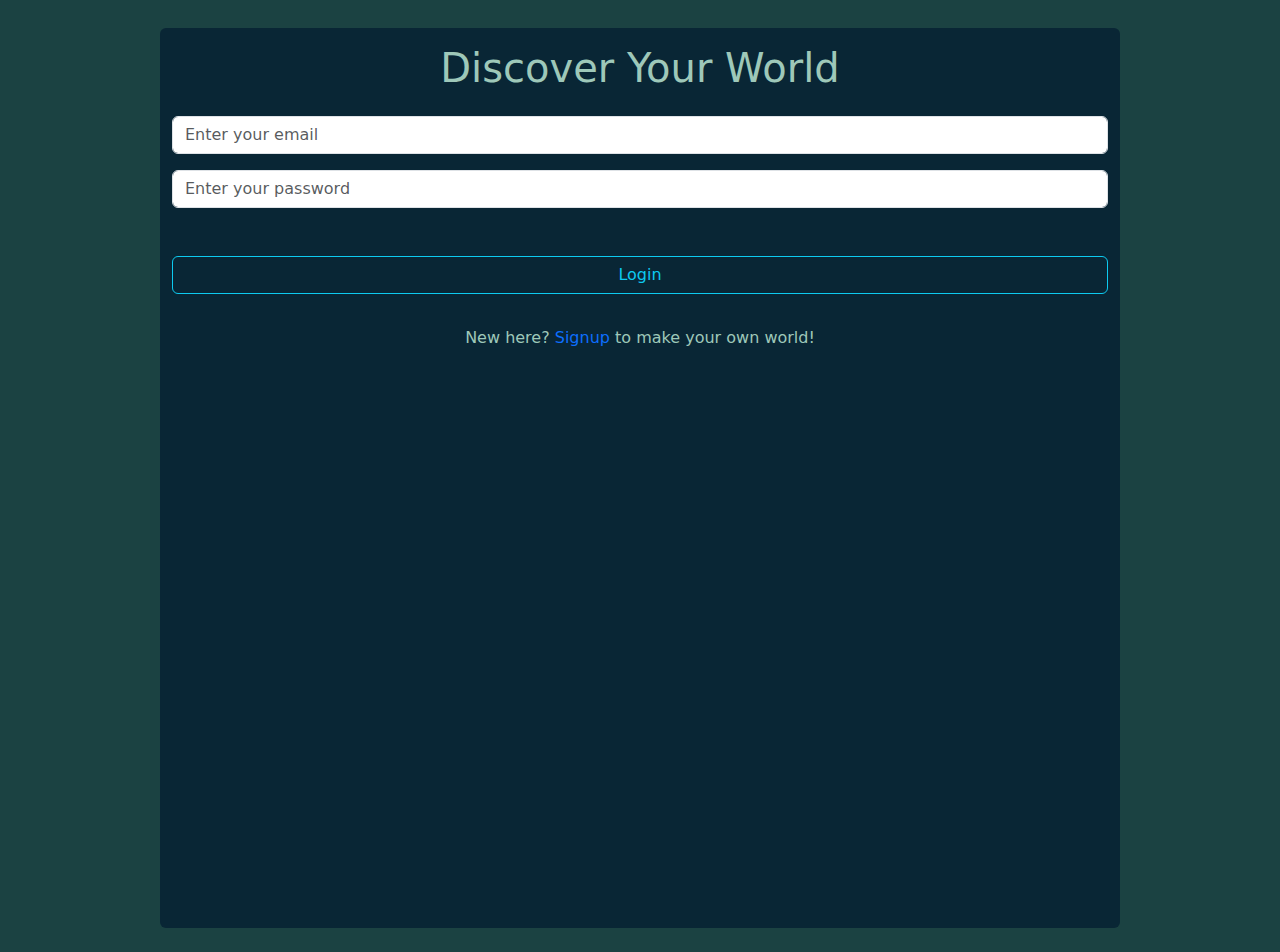
<file: index.html>
<!DOCTYPE html>
<html lang="en">
  <head>
    <meta charset="UTF-8" />
    <meta name="viewport" content="width=device-width, initial-scale=1.0" />
    <!-- -------------------------------- Title and icon -------------------------------- -->
    <title>Login Discover world</title>
    <link rel="icon" href="images/logo-color.png" />
    <!-- -------------------------------- Title and icon -------------------------------- -->
    <!-- -------------------------------- Css files -------------------------------- -->
    <link rel="stylesheet" href="css/all.min.css" />
    <link rel="stylesheet" href="css/bootstrap.min.css" />
    <link rel="stylesheet" href="css/bootstrap-icons.min.css" />
    <link rel="stylesheet" href="css/style.css" />
    <!-- -------------------------------- Css files -------------------------------- -->

    <!-- -------------------------------- Login page -------------------------------- -->
  </head>
  <body>
    <header class="py-4">
      <div class="container pt-1 w-75">
        <div class="row">
          <div class="col-sm-12 h-title rounded">
            <div class="first-layout mx-auto text-center">
              <h1 class="py-3">Discover Your World</h1>
              <div class="logInEmail pb-3">
                <input
                  id="logInEmailInput"
                  class="form-control"
                  type="text"
                  placeholder="Enter your email"
                />
              </div>

              <div class="logInPassword pb-5">
                <input
                  id="logInPasswordInput"
                  class="form-control"
                  type="password"
                  placeholder="Enter your password"
                />
              </div>

              <div id="requiredMessage" class="alert alert-danger d-none">
                All inputs is required!
              </div>
              <p id="eMsg" class="text-danger d-none">
                Your email or password is incorect
              </p>
            </div>

            <a
              class="btn btn-outline-info w-100 mb-3 text-decoration-none"
              id="loginBtn"
              onclick="logIn()"
              >Login</a
            >

            <div class="q-user text-center pt-3">
              <span class="">
                New here?
                <a
                  id="signUpLink"
                  class="text-decoration-none"
                  href="signup.html"
                  >Signup</a
                >
                to make your own world!
              </span>
            </div>
          </div>
        </div>
      </div>
    </header>

    <!-- -------------------------------- Login page -------------------------------- -->

    <!-- -------------------------------- JS files -------------------------------- -->

    <script src="js/bootstrap.bundle.min.js"></script>
    <script src="js/main.js"></script>
    <!-- -------------------------------- JS files -------------------------------- -->
  </body>
</html>
</file>
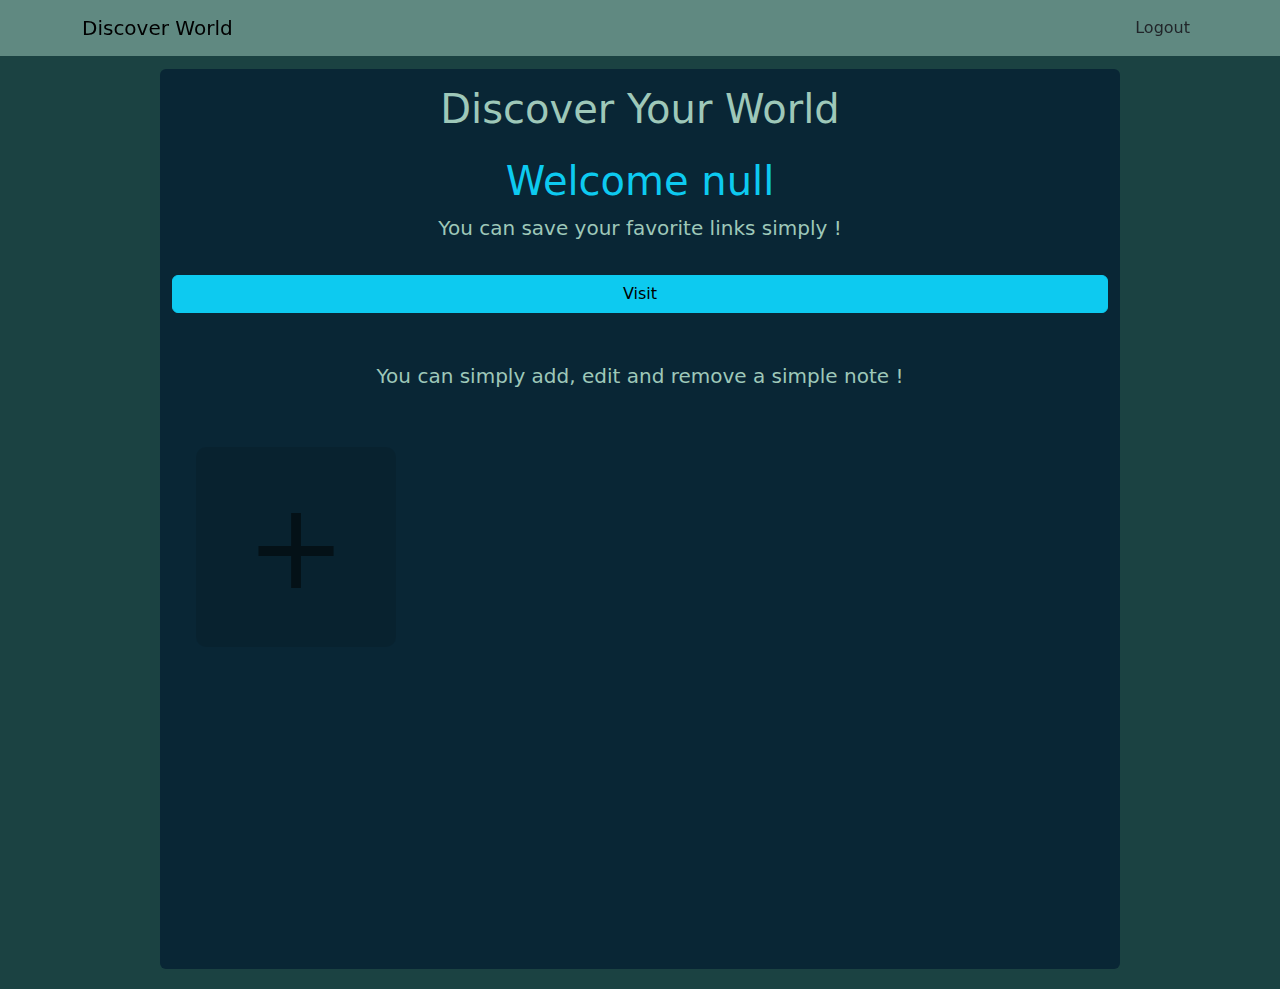
<file: home.html>
<!DOCTYPE html>
<html lang="en">
<head>
    <meta charset="UTF-8">
    <meta name="viewport" content="width=device-width, initial-scale=1.0">
    <!-- -------------------------------- Title and icon -------------------------------- -->
    <title>Home Discover world</title>
    <link rel="icon" href="images/logo-color.png">
    <!-- -------------------------------- Title and icon -------------------------------- -->

    <!-- -------------------------------- Css files -------------------------------- -->
    <link rel="stylesheet" href="css/all.min.css">
    <link rel="stylesheet" href="css/bootstrap.min.css">
    <link rel="stylesheet" href="css/bootstrap-icons.min.css">
    <link rel="stylesheet" href="css/home-style.css">
    <!-- -------------------------------- Css files -------------------------------- -->

    <!-- -------------------------------- Home page -------------------------------- -->
</head>
<body onload="displayUser()">

    <!-- -------------------------------- Navbar -------------------------------- -->
        <nav class="navbar navbar-expand-lg nav-custom ">
          <div class="container">
            <a class="navbar-brand" href="home.html">Discover World</a>
            <button class="navbar-toggler" type="button" data-bs-toggle="collapse" data-bs-target="#navbarSupportedContent"
              aria-controls="navbarSupportedContent" aria-expanded="false" aria-label="Toggle navigation">
              <span class="navbar-toggler-icon"></span>
            </button>
        
            <div class="collapse navbar-collapse" id="navbarSupportedContent">
              <ul class="navbar-nav ms-auto">
                <li class="nav-item">
                  <a class="nav-link btn btn-outline-danger text-dark " onclick="logout()" aria-current="page"
                    href="index.html">Logout</a>
                </li>
              </ul>
            </div>
          </div>
        </nav>
    <!-- -------------------------------- Navbar -------------------------------- -->

    <!-- -------------------------------- Main -------------------------------- -->

    <!-- -------------------------------- Title and Username -------------------------------- -->
    <main class="py">
      <div class="container pt-1 w-75">
        <div class="row">
          <div class="col-sm-12 h-title rounded">
            <div class="first-layout mx-auto text-center">
              <h1 class="py-3">Discover Your World</h1>
              <h1 id="userName" class="text-info"></h1>
    <!-- -------------------------------- Title and Username -------------------------------- -->

    <!-- -------------------------------- Link to other website ! -------------------------------- -->
              <div class="visit-intro">
                <p> You can save your favorite links simply ! </p>
              </div>
              <div class="visit py-3">
                <a class="" href="https://moataz-shalaby.github.io/Bookmarker/" target="_blank">
                  <button class="btn btn-info w-100">
                    <span>Visit</span>
                  </button>
                </a>
    <!-- -------------------------------- Link to other website ! -------------------------------- -->

    <!-- -------------------------------- Sticky-notes -------------------------------- -->
    
                <div class="sticky pt-5">
                  <p> You can simply add, edit and remove a simple note ! </p>
                </div>
    
              </div>
              <div id="app">
                <button class="add-note" type="button">+</button>
              </div>
    <!-- -------------------------------- Sticky-notes -------------------------------- -->
            </div>
          </div>
        </div>
    
    </main>

    <!-- -------------------------------- Main -------------------------------- -->

    <!-- -------------------------------- Home page -------------------------------- -->





    <!-- -------------------------------- JS files -------------------------------- -->
    <script src="js/bootstrap.bundle.min.js"></script>
    <script src="js/main.js"></script>
    <!-- -------------------------------- JS files -------------------------------- -->
</body>
</html>
</file>
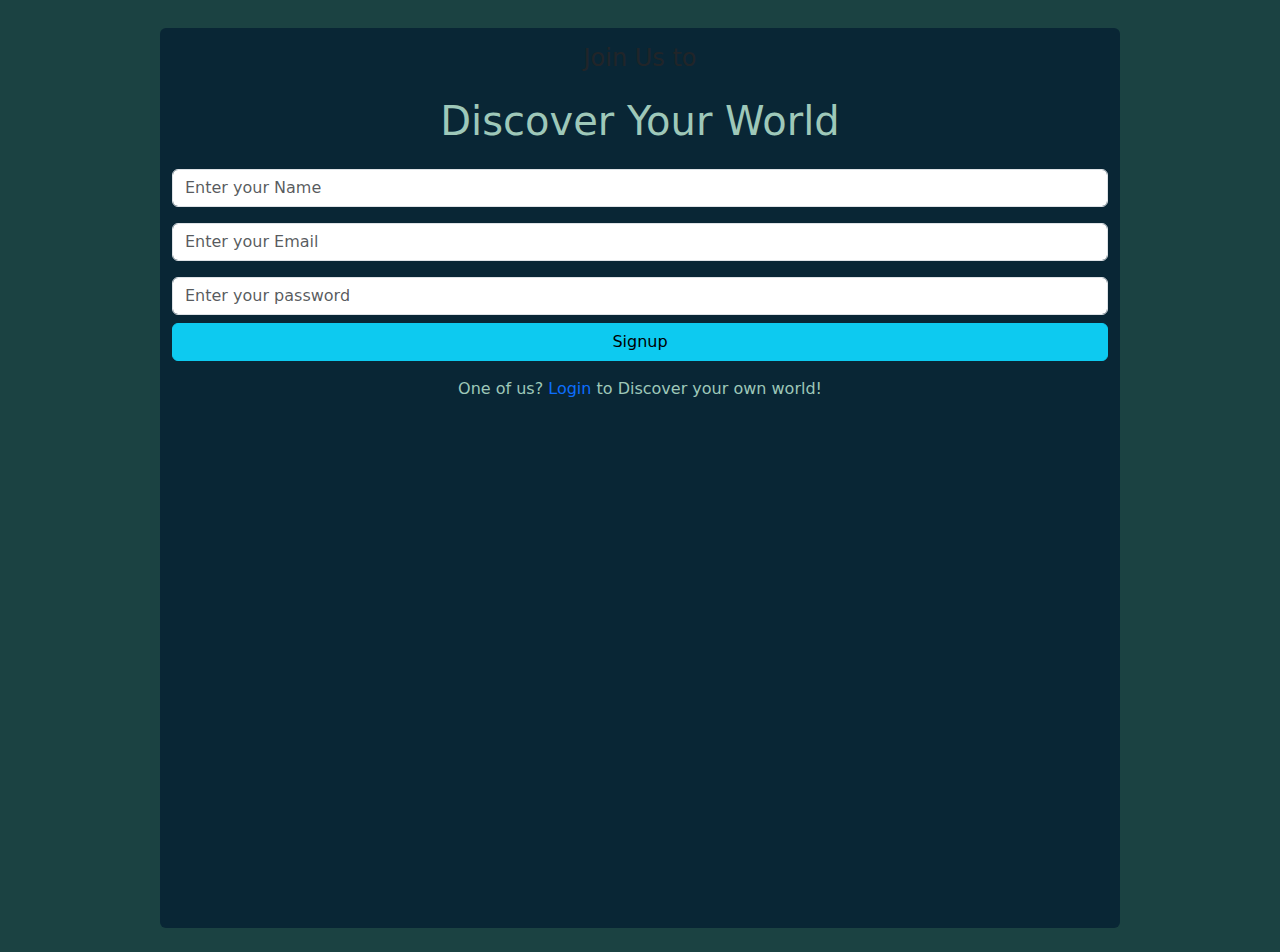
<file: signup.html>
<!DOCTYPE html>
<html lang="en">
  <head>
    <meta charset="UTF-8" />
    <meta name="viewport" content="width=device-width, initial-scale=1.0" />
    <!-- -------------------------------- Title and icon -------------------------------- -->
    <title>Signup to Discover world</title>
    <link rel="icon" href="images/logo-color.png" />
    <!-- -------------------------------- Title and icon -------------------------------- -->
    <!-- -------------------------------- Css files -------------------------------- -->
    <link rel="stylesheet" href="css/all.min.css" />
    <link rel="stylesheet" href="css/bootstrap.min.css" />
    <link rel="stylesheet" href="css/bootstrap-icons.min.css" />
    <link rel="stylesheet" href="css/style.css" />
    <!-- -------------------------------- Css files -------------------------------- -->

    <!-- -------------------------------- Signup page -------------------------------- -->
  </head>
  <body>
    <header class="py-4">
      <div class="container pt-1 w-75">
        <div class="row">
          <div class="col-sm-12 h-title rounded">
            <div class="first-layout mx-auto text-center">
              <h4 class="pt-3">Join Us to</h4>
              <h1 class="py-3">Discover Your World</h1>
              <div class="signupName pb-3">
                <input
                  oninput="validationName()"
                  id="signupNameInput"
                  class="form-control"
                  type="text"
                  placeholder="Enter your Name"
                />
              </div>

              <p id="nameMessage" class="text-danger d-none">
                Your name must be contain at least 3 characters.
              </p>

              <div class="signupEmail pb-3">
                <input
                  oninput="validationEmail()"
                  id="signupEmailInput"
                  class="form-control"
                  type="email"
                  placeholder="Enter your Email"
                />
              </div>

              <p id="emailMessage" class="text-danger d-none">
                name@example.com
              </p>

              <p id="existMessage" class="text-danger d-none">
                This email is exist
              </p>

              <div class="signupPassword pb-2">
                <input
                  id="signupPasswordInput"
                  class="form-control"
                  type="password"
                  placeholder="Enter your password"
                />
              </div>

              <div id="requiredMessage" class="alert alert-danger d-none">
                All inputs is required!
              </div>

              <p id="successMsg" class="bg-info mb-2 d-none">
                Success <i class="bi bi-person-fill-check"></i>
              </p>

              <div id="faildMessage" class="alert alert-danger d-none">
                Signup faild !
              </div>
            </div>

            <button onclick="addUser() " class="btn btn-info px-5 w-100">
              <span>Signup</span>
            </button>

            <div class="q-user text-center pt-3">
              <span class="">
                One of us?
                <a class="text-decoration-none" href="index.html">Login</a>
                to Discover your own world!
              </span>
            </div>
          </div>
        </div>
      </div>
    </header>
    <!-- -------------------------------- Signup page -------------------------------- -->

<!-- -------------------------------- JS files -------------------------------- -->
    <script src="js/bootstrap.bundle.min.js"></script>
    <script src="js/main.js"></script>
    <!-- -------------------------------- JS files -------------------------------- -->
  </body>
</html>
</file>
<file: css/style.css>
header {
  background-color: #1b4242;
}

header .h-title {
  background-color: #092635;
  height: 100vh;
}

header .first-layout h1 {
  color: #9ec8b9;
}

header .q-user span {
  color: #9ec8b9;
}

#successMsg {
  border: 2px solid #1b4242;
  border-radius: 5px;
  color: #092635;
  width: 15%;

  margin: auto;
}
</file>
<file: css/home-style.css>
.nav-custom {
  background-color: #9ec8b988;
  position: fixed;
  top: 0;
  left: 0;
  width: 100%;
  z-index: 999;
}

main {
  background-color: #1b4242;
  padding-top: 65px;
  padding-bottom: 20px;
}

main .h-title {
  background-color: #092635;
  min-height: 100vh;
}

main .first-layout h1 {
  color: #9ec8b9;
}

main .q-user span {
  color: #9ec8b9;
}

.visit-intro {
  color: #9ec8b9;
  font-size: 20px;
}

.sticky {
  color: #9ec8b9;
  font-size: 20px;
}

#app {
  display: grid;
  grid-template-columns: repeat(auto-fill, 200px);
  padding: 24px;
  gap: 24px;
}

.note {
  height: 200px;
  box-sizing: border-box;
  padding: 16px;
  border: none;
  border-radius: 10px;
  box-shadow: 0 0 7px rgba(0, 0, 0, 0.15);
  resize: none;
  font-size: 16px;
}

.add-note {
  height: 200px;
  border: none;
  outline: none;
  background: rgba(0, 0, 0, 0.1);
  border-radius: 10px;
  font-size: 120px;
  color: rgba(0, 0, 0, 0.5);
  transition: background 0.2s;
}

.add-note:hover {
  background: #9ec8b9;
}
</file>
